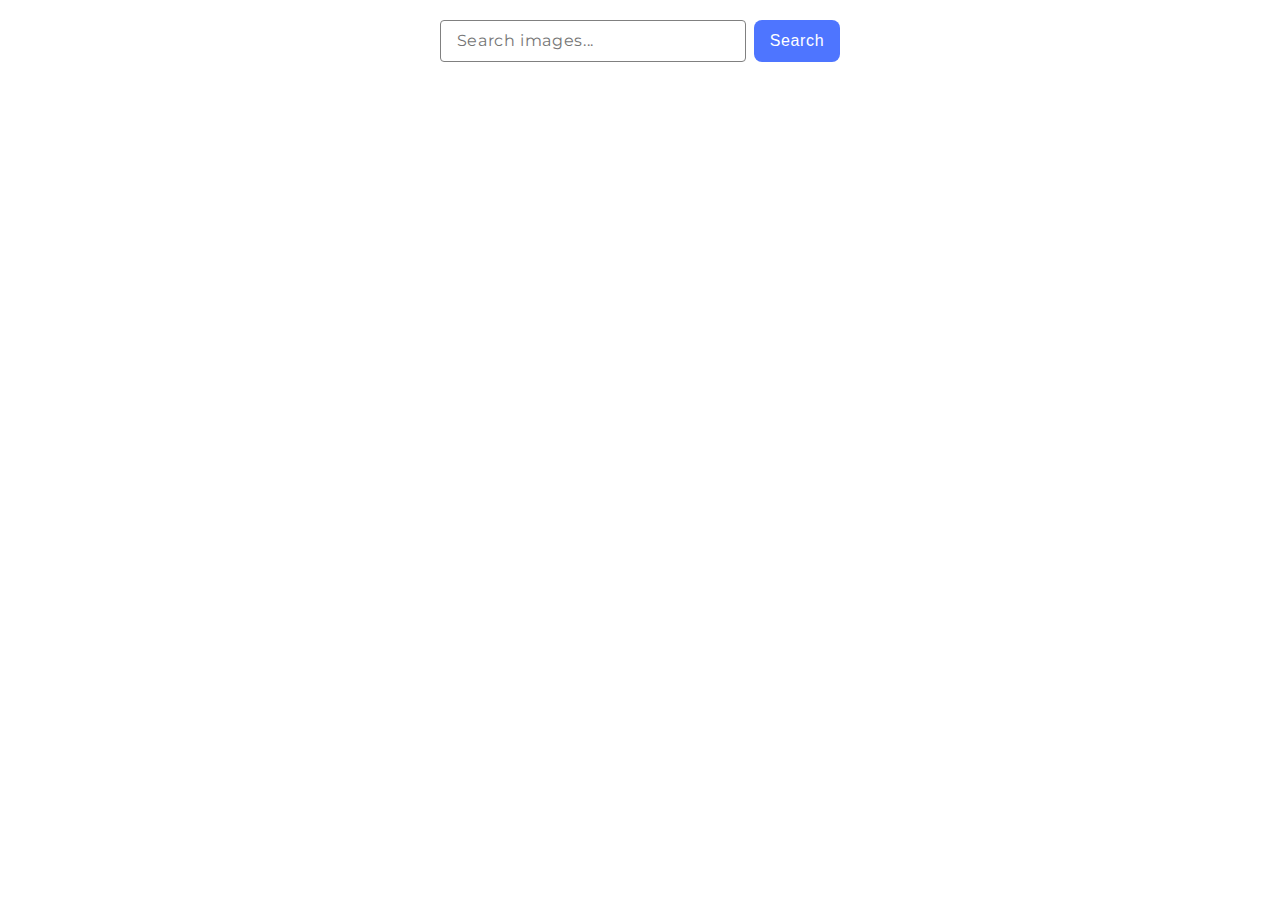
<file: src/index.html>
<!DOCTYPE html>
<html lang="en">
  <head>
    <meta charset="UTF-8" />
    <link rel="icon" type="image/svg+xml" href="/favicon.svg" />
    <meta name="viewport" content="width=device-width, initial-scale=1.0" />
    <title>Vanilla App Template</title>
    <link rel="stylesheet" href="./css/styles.css" />
    <script type="module" src="./main.js" defer></script>
  </head>
  <body>
    <form action="submit" class="form">
      <div class="search-container">
        <input
          type="text"
          class="responce-input"
          name="input"
          placeholder="Search images..."
        />
        <button type="submit" class="submit-btn">Search</button>
      </div>
      <span id="loader" class=""></span>

      <ul class="gallery"></ul>
    </form>
  </body>
</html>
</file>
<file: src/css/styles.css>
@import url('https://fonts.googleapis.com/css2?family=Montserrat:wght@200;400;500;700&display=swap');

@import url('./reset.css');
@import url('./spinner.css');

:root {
  font-family: 'Montserrat', sans-serif;
  font-size: 16px;
  line-height: 24px;
  font-weight: 400;

  color: #242424;
  background-color: rgba(255, 255, 255, 0.87);

  font-synthesis: none;
  text-rendering: optimizeLegibility;
  -webkit-font-smoothing: antialiased;
  -moz-osx-font-smoothing: grayscale;
  -webkit-text-size-adjust: 100%;
}

.form{
  display: flex;
  flex-direction: column;
  justify-content: center;
  align-items: center;
  gap: 30px;
  margin-top: 20px;
}

.search-container{
  display: flex;
  flex-direction: row;
  gap: 8px;
}

.responce-input{
  width: 272px;
  padding: 8px 16px;
  transition: 300ms all ease;

  color: #2E2F42;
  font-family: Montserrat;
  font-size: 16px;
  font-weight: 400;
  line-height: 1.5;
  /* 150% */
  letter-spacing: 0.04em;

  border-radius: 4px;
  border: 1px solid #808080;
  background: #FFF;
  outline: none;
}
.responce-input:hover{
  border-radius: 4px;
  border: 1px solid #000;
}
.responce-input:focus{
  
  border: 1px solid #4E75FF;
}
.submit-btn{
  padding: 8px 16px;
  width: fit-content;

  border-radius: 8px;
  background: #4E75FF;
  color: #FFF;

  font-size: 16px;
  font-weight: 500;
  line-height: 24px;
  /* 150% */
  letter-spacing: 0.64px;
  transition: 300ms all ease;
  border: none;
}
.submit-btn:hover{
  background: #6C8CFF;
}
.gallery{
  display: flex;
  gap: 20px;
  flex-wrap: wrap;
  justify-content: center;
}
.gallery-item{
  width: 300px;
  max-height: 200px;
  border: 1px solid rgba(203, 203, 203, 0.473);
  outline: none;
  position: relative;
  box-shadow: 2px 2px 5px rgba(143, 143, 143, 0.284);
  transition: 200ms all ease;
}
.gallery-item:hover{
  transform: scale(1.02);
}
.gallery-image{
  display: block;
  object-fit: cover;
  width: 300px;
  height: 200px;
}
.descriptions{
  
  position: absolute;
  display: flex;
  width: 100%;
  flex-direction: row;
  justify-content: space-around;
  align-items: center;
  background-color: #ffffff;
  
  bottom: 0;
}
.count{
  font-size: 12px;
  text-align: center;
}
.name{
  font-size: 12px;
  font-weight: bold;
}
</file>
